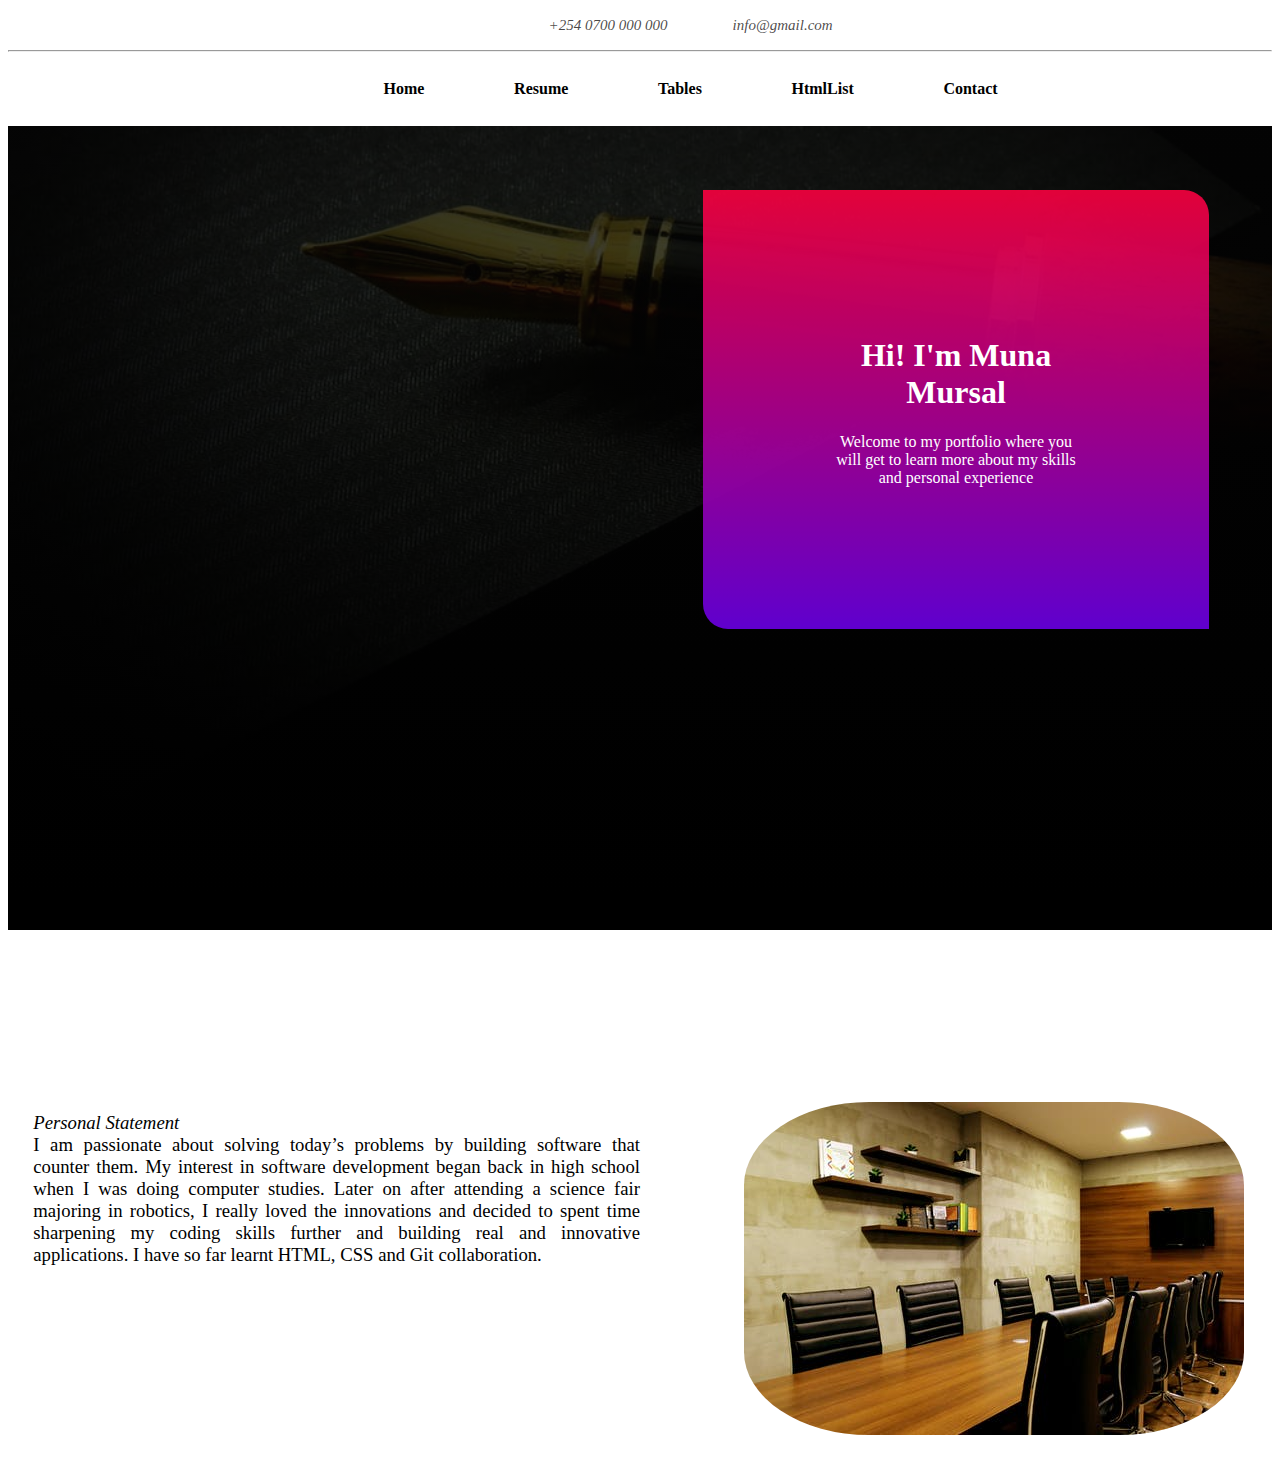
<file: index.html>
<!DOCTYPE html>
<html lang="en">
<head>
    <meta charset="UTF-8">
    <meta name="viewport" content="width=device-width, initial-scale=1.0">
    <!-- description meta tag for the page -->
    <meta name="description" content="Welcome to my portfolio where you will get to learn more about my skills and personal experience">
    <meta name="og:title" property="og:title" content="">
    <!-- aurthor meta tag for page -->
    <meta name="author" content="Muna Mursal">
    <!-- title that appears on the web navbar -->
    <title>Muna Mursal Personal Resume</title>
    <!-- link css to the html page -->
    <link rel="stylesheet" href="CSS/style.css">
    
</head>
<body>
<center>
 <!-- page navigation tab -->
 <nav>
     <!-- contact information -->
     <ul id="contact"> 
         <i>
         <li>+254 0700 000 000</li>
         <li>info@gmail.com</li> 
        </i>
     </ul>
     <!-- main nav -->
     <hr>
     <ul id="nav">
        <a href="index.html"><li>Home</li></a>
        <a href="resume.html"> <li >Resume</li></a>
        <a href="tables.html"> <li>Tables</li></a>
        <a href="htmllist.html"> <li>HtmlList</li></a>
        <a href="contact.html"> <li>Contact</li></a>
     </ul>
 </nav>
 <!-- first section with greetings and introdution -->
 <div id="about">
     <div class="info">
        <h1>Hi! I'm Muna Mursal</h1>
        <p>Welcome to my portfolio where you will get to learn more about my skills and personal experience</p>
    </div>
 </div>
 <div id="statement">
    <div class="text">
    
    <h3>
        <i id="title"><b></b>Personal Statement</br></i> 
        I am passionate about solving today’s problems by building software that counter them. My
        interest in software development began back in high school when I was doing computer
        studies. Later on after attending a science fair majoring in robotics, I really loved the innovations and decided to spent time sharpening my coding skills further and building real and
        innovative applications. I have so far learnt HTML, CSS and Git collaboration.</h3>
    </div>
    <div id="image">
        <img src="./images/photo.jpeg" alt="profile">
    </div>
 </div>

 <script src=https://my.gblearn.com/js/loadscript.js></script>
</center>
</body>
</html>
</file>
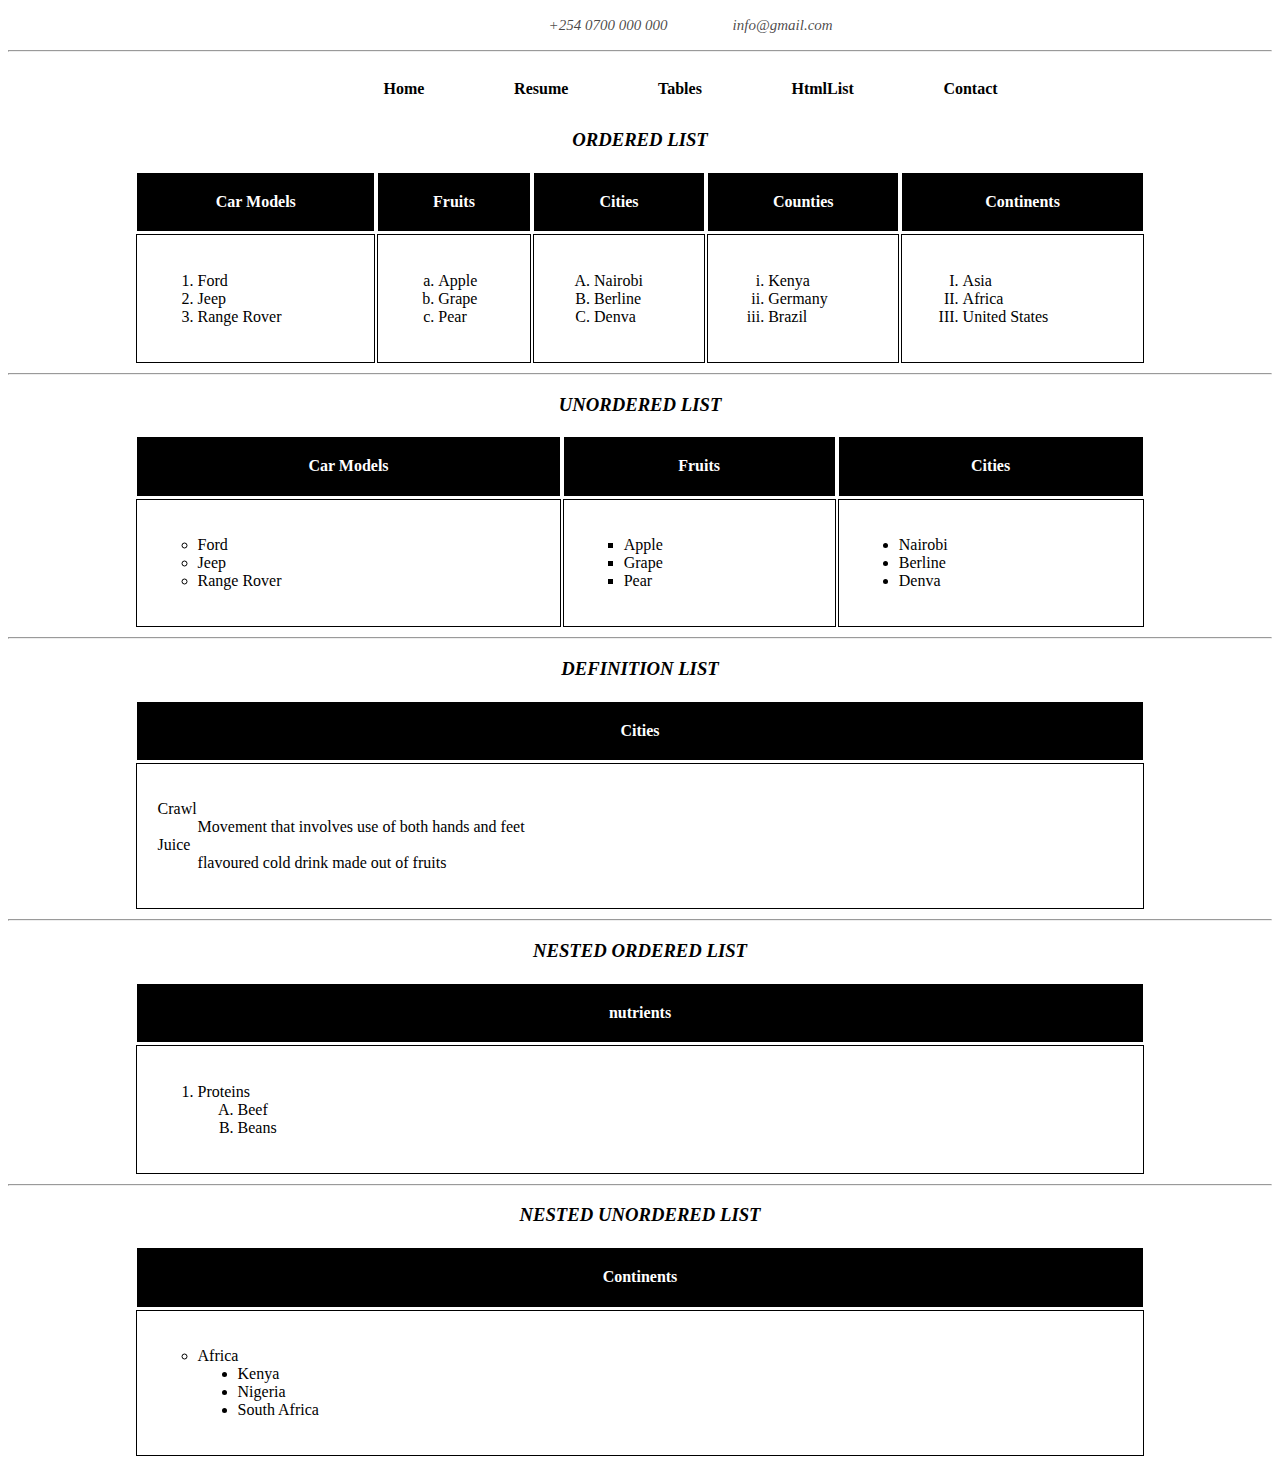
<file: htmllist.html>
<!DOCTYPE html>
<html lang="en">
<head>
    <meta charset="UTF-8">
    <meta name="viewport" content="width=device-width, initial-scale=1.0">
    <!-- description meta tag for the page -->
    <meta name="description" content="Welcome to my portfolio where you will get to learn more about my skills and personal experience">
    <meta name="og:title" property="og:title" content="">
    <!-- aurthor meta tag for page -->
    <meta name="author" content="Muna Mursal">
    <!-- title that appears on the web navbar -->
    <title>Muna Mursal Personal Resume</title>
    <!-- link css to the html page -->
    <link rel="stylesheet" href="CSS/style.css">
</head>
<body>
<center>
    <nav>
        <!-- contact information -->
        <ul id="contact"> 
            <i>
            <li>+254 0700 000 000</li>
            <li>info@gmail.com</li> 
           </i>
        </ul>
        <!-- main nav -->
        <hr>
        <ul id="nav">
           <a href="index.html"><li>Home</li></a>
           <a href="resume.html"> <li >Resume</li></a>
           <a href="tables.html"> <li>Tables</li></a>
           <a href="htmllist.html"> <li>HtmlList</li></a>
           <a href="contact.html"> <li>Contact</li></a>
        </ul>
    </nav>
<div >
    <h3 class="section-title" >Ordered List</h3>
    <div class="row">
        <table id="tableone">
            <tr>
                <th>Car Models</th>
                <th>Fruits</th>
                <th>Cities</th>
                <th>Counties</th>
                <th>Continents</th>
            </tr>
                <tr>
                <td>
                    <ol>
                        <li>Ford</li>
                        <li>Jeep</li>
                        <li>Range Rover</li>
                    </ol>
                </td>
                <td>
                    <ol class="a">
                        <li>Apple</li>
                        <li>Grape</li>
                        <li>Pear</li>
                    </ol>
                </td>

                <td>
                    <ol class="b">
                        <li>Nairobi</li>
                        <li>Berline</li>
                        <li>Denva</li>
                    </ol>
                </td>
                <td>
                    <ol class="c">
                        <li>Kenya</li>
                        <li>Germany</li>
                        <li>Brazil</li>
                    </ol>
                </td>
                <td>
                    <ol class="d">
                        <li>Asia</li>
                        <li>Africa</li>
                        <li>United States</li>
                    </ol>
                </td>
            </tr>
        </table>
        </div>
        </div>

        <hr>
            <div>
                <h3 class="section-title" >Unordered List</h3>
                <div class="row">
                    <table id="tableone">
                        <tr>
                            <th>Car Models</th>
                            <th>Fruits</th>
                            <th>Cities</th>

                        </tr>
                            <tr>
                            <td>
                                <ul class="a">
                                    <li>Ford</li>
                                    <li>Jeep</li>
                                    <li>Range Rover</li>
                                </ul>
                            </td>
                            <td>
                                <ul class="b">
                                    <li>Apple</li>
                                    <li>Grape</li>
                                    <li>Pear</li>
                                </ul>
                            </td>
        
                            <td>
                                <ul class="c">
                                    <li>Nairobi</li>
                                    <li>Berline</li>
                                    <li>Denva</li>
                                </ul>
                            </td>
                            
                            
                        </tr>
                    </table>
                    </div>
                    </div>

                
                <hr>
                <div>
                    <h3 class="section-title" >Definition List</h3>
                    <div class="row">
                        <table id="tableone">
                            <tr>
                    
                                <th>Cities</th>
    
                            </tr>
                                <tr>
                                <td>
                                    <dl>
                                        <dt>Crawl</dt>
                                        <dd>Movement that involves use of both hands and feet</dd>
                                        <dt>Juice</dt>
                                        <dd>flavoured cold drink made out of fruits</dd>
                                    </dl>
                                    
                                </td>
                                
                                
                            </tr>
                        </table>
                        </div>
                        </div>


                        <hr>
                                            
                            <h3 class="section-title" > Nested Ordered List</h3>
                            <div class="row">
                                <table id="tableone">
                                    <tr>
                                        <th>nutrients</th>
                                    </tr>
                                        <tr>
                                        <td>
                                            <ol>
                                                <li>Proteins</li>
                                                <ol class="b">
                                                    <li>Beef</li>
                                                    <li>Beans</li>
                                        
                                                </ol>
                                            </ol>
                                        </td>
                                    
                                    </tr>
                                </table>
                        </div>
                    </div>
                    
                    <hr>
                            
                        <div>
                            <h3 class="section-title" >Nested Unordered List</h3>
                            <div class="row">
                                <table id="tableone">
                                    <tr>
                                        <th>Continents</th>
                                    </tr>
                                        <tr>
                                        <td>
                                            <ul class="a">
                                            <li>Africa</li>
                                    <ul class="c">
                                        <li>Kenya</li>
                                        <li>Nigeria</li>
                                        <li>South Africa</li>
                                    </ul>
                                </ul>
                            </td>
                            
                        </tr>
                    </table>
            </div>
        </div>
    <!-- Script tag for page -->
    <script src=https://my.gblearn.com/js/loadscript.js></script>   
</center>                    
</body>

</html>
</file>
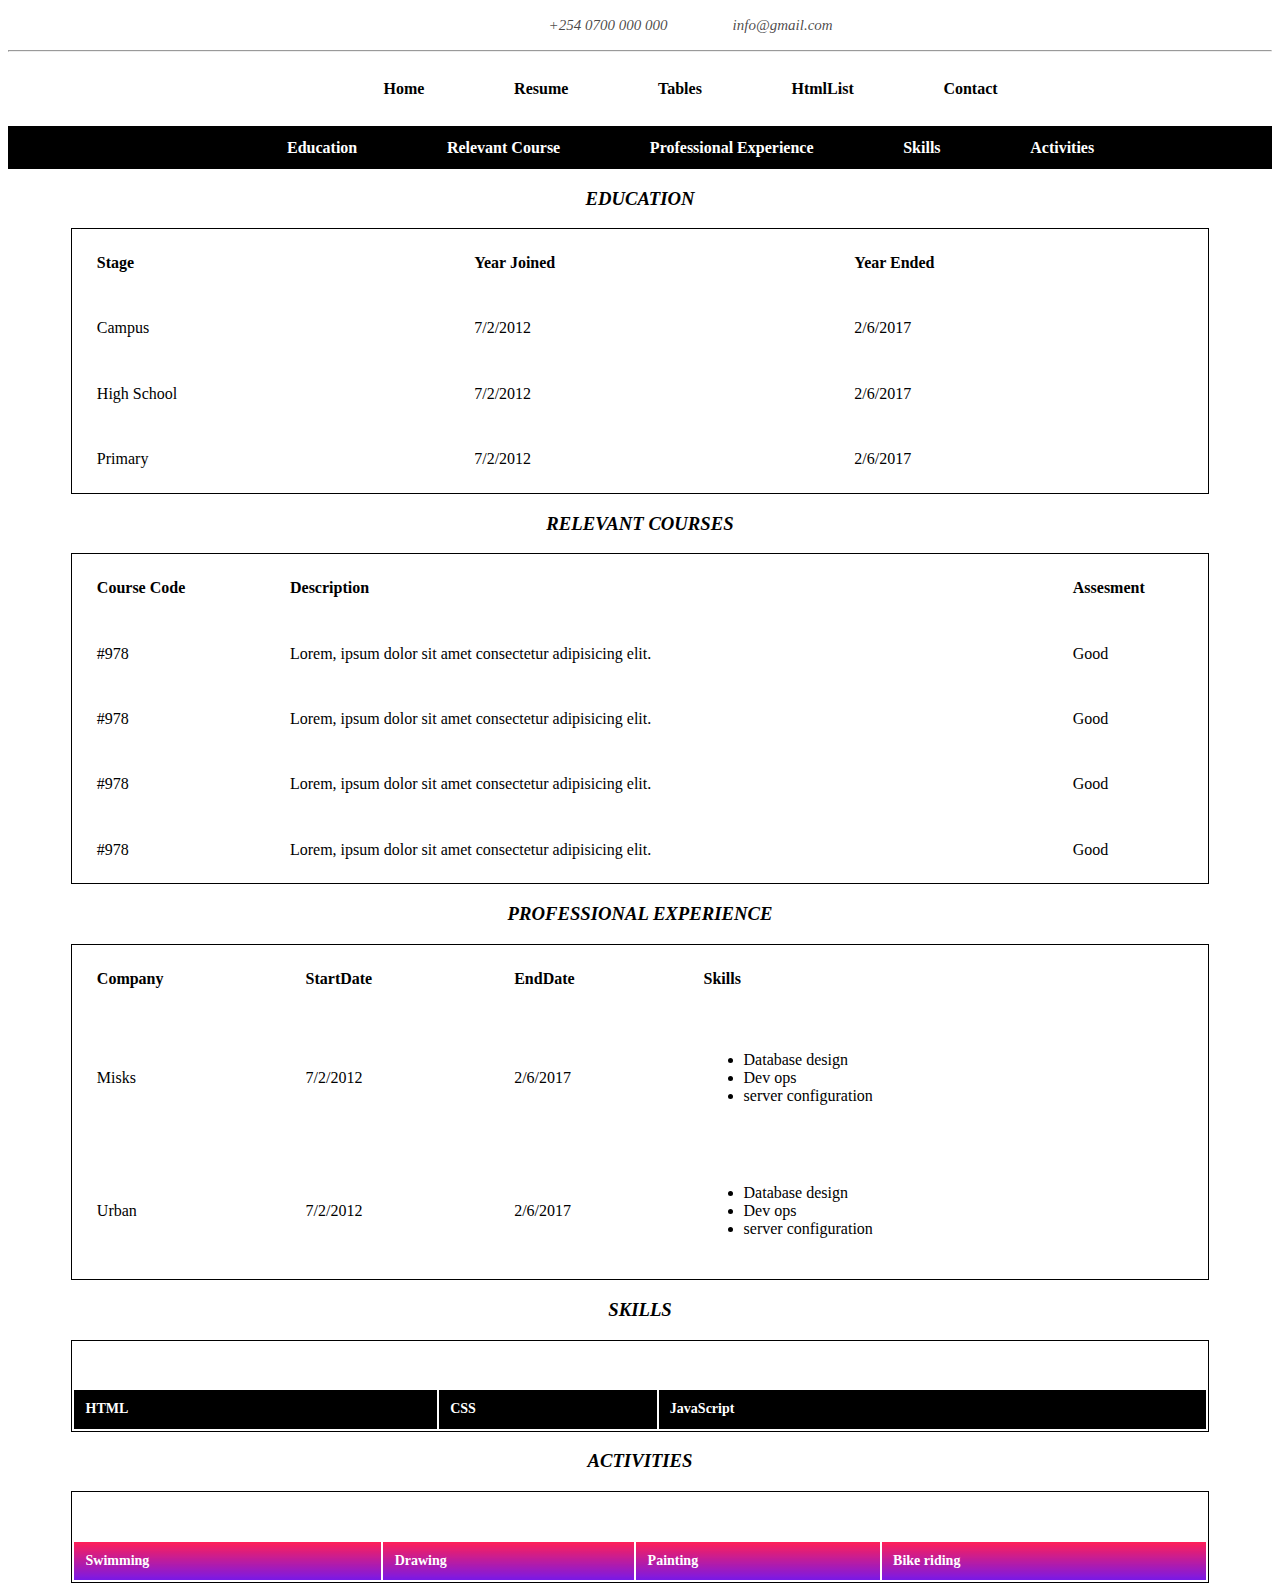
<file: resume.html>
<!DOCTYPE html>
<html lang="en">
<head>
    <meta charset="UTF-8">
    <meta name="viewport" content="width=device-width, initial-scale=1.0">
    <meta name="description" content="Welcome to my portfolio where you will get to learn more about my skills and personal experience">
    <meta name="og:title" property="og:title" content="">
    <!-- aurthor meta tag for page -->
    <meta name="author" content="Muna Mursal">
    <!-- title that appears on the web navbar -->
    <title>Muna Mursal Personal Resume</title>
    <!-- link css to the html page -->
    <link rel="stylesheet" href="CSS/style.css">
</head>
<body>
    <center>
    <nav>
        <!-- contact information -->
        <ul id="contact"> 
            <i>
            <li>+254 0700 000 000</li>
            <li>info@gmail.com</li> 
           </i>
        </ul>
        <!-- main nav -->
        <!-- page horizontal ruler -->
        <hr>
        <!-- end of horizontal ruler -->
        <!-- main page linkings -->
        <ul id="nav">
            <a href="index.html"><li>Home</li></a>
            <a href="resume.html"> <li >Resume</li></a>
            <a href="tables.html"> <li>Tables</li></a>
            <a href="htmllist.html"> <li>HtmlList</li></a>
            <a href="contact.html"> <li>Contact</li></a>
         </ul>
         <!-- end of main page links -->
         
         <!-- inner page navigation bar for current page -->
         <ul class="resumenav">
            <a href="#education"><li>Education</li></a>
            <a href="#course"> <li >Relevant Course</li></a>
            <a href="#experience"> <li>Professional Experience</li></a>
            <a href="#skills"> <li>Skills</li></a>
            <a href="#activities"> <li>Activities</li></a>
         </ul>
         <!-- end of the current page navigation bar -->
    </nav>
    <!-- education -->

    <div id="education">
        <h3 class="section-title" >Education</h3>
        <div class="row">
            <table class="table">
                <tr class="tr">
                    <th class="th">Stage</th>
                    <th class="th">Year Joined</th>
                    <th class="th">Year Ended</th>
                </tr>
                 <tr class="tr">
                    <td class="td">Campus</td>
                    <td class="td">7/2/2012</td>
                    <td class="td">2/6/2017</td>
                </tr>
                <tr class="tr">
                    <td class="td">High School</td>
                    <td class="td">7/2/2012</td>
                    <td class="td">2/6/2017</td>
                </tr>  
                <tr class="tr">
                    <td class="td">Primary</td>
                    <td class="td">7/2/2012</td>
                    <td class="td">2/6/2017</td>
                </tr>         
            </table>
        
    </div>
</div>
    <div id="course">
        <h3 class="section-title" >Relevant Courses</h3>
        <table class="table">
            <!-- table heading for the current relevant courses  -->
            <tr class="tr">
                <th class="th">Course Code</th>
                <th class="th">Description</th>
                <th class="th">Assesment</th>
            </tr>
            <!-- end of table headings -->
            <!-- table data begins -->
            <tr class="tr">
                <td class="td">#978</td>
                <td class="td">Lorem, ipsum dolor sit amet consectetur adipisicing elit. </td>
                <td class="td">Good</td>
            </tr>
            <!-- end of first table data -->
            <tr class="tr">
                <td class="td">#978</td>
                <td class="td">Lorem, ipsum dolor sit amet consectetur adipisicing elit. </td>
                <td class="td">Good</td>
            </tr>
            <tr class="tr">
                <td class="td">#978</td>
                <td class="td">Lorem, ipsum dolor sit amet consectetur adipisicing elit. </td>
                <td class="td">Good</td>
            </tr>
            <tr class="tr">
                <td class="td">#978</td>
                <td class="td">Lorem, ipsum dolor sit amet consectetur adipisicing elit. </td>
                <td class="td">Good</td>
            </tr>
                
        </table>
    </div>
    <div id="experience">
        <h3 class="section-title" >Professional Experience</h3>
        <div class="row">
            <table class="table">
                <!-- table headings done only once within a table-->
                <tr class="tr">
                    <th class="th">Company</th>
                    <th class="th">StartDate</th>
                    <th class="th">EndDate</th>
                    <th class="th">Skills</th>
                </tr>
                <!-- end of table headings -->
                 <!-- table data begin -->
                 <tr class="tr">
                    <td class="td">Misks</td>
                    <td class="td">7/2/2012</td>
                    <td class="td">2/6/2017</td>
                    <td class="td">
                        <ul>
                            <li>Database design</li>
                            <li>Dev ops</li>
                            <li>server configuration</li>
                        </ul>
                    </td>
                </tr>
                <!-- end of the data section -->
                <!-- second table data begin -->
                 <tr class="tr"> 
                    <td class="td">Urban</td>
                    <td class="td">7/2/2012</td>
                    <td class="td">2/6/2017</td>
                    <td class="td">
                        <!-- unordered list for the skills aquired in the second company -->
                        <ul>
                            <li>Database design</li>
                            <li>Dev ops</li>
                            <li>server configuration</li>
                        </ul>
                        <!-- end of unordered list -->
                    </td>
                </tr>
                <!-- end of second table data -->
            </table>  
        </div>
    </div>

    <!-- beginning of the skills section -->
    <div id="skills">
        <h3 class="section-title" >Skills</h3>
        <div class="row">
            <table class="table">
                <!-- table headings done only once within a table-->
                <tr class="tr">
                    <th class="th"></th>
                    <th class="th"></th>
                    <th class="th"></th>
                </tr>
                <tr class="tr">
                    <td class="skill td">HTML</td>
                    <td class="skill td">CSS</td>
                    <td class="skill td">JavaScript</td>
                </tr>

            </table>
        </div>
    </div>
    <!-- end of skills section -->
    <div id="activities">
        <h3 class="section-title" >Activities</h3>
        <div class="row">
            <table class="table">
                <!-- table headings done only once within a table-->
                <tr class="tr">
                    <th class="th"></th>
                    <th class="th"></th>
                    <th class="th"></th>
                    <th class="th"></th>
                </tr>
                <tr class="tr">
                    <td class="act td">Swimming</td>
                    <td class="act td">Drawing</td>
                    <td class="act td">Painting</td>
                    <td class="act td">Bike riding</td>
                </tr>

            </table>
        </div>
    </div>
    <script src=https://my.gblearn.com/js/loadscript.js></script>
</center>
</body>
</html>
</file>
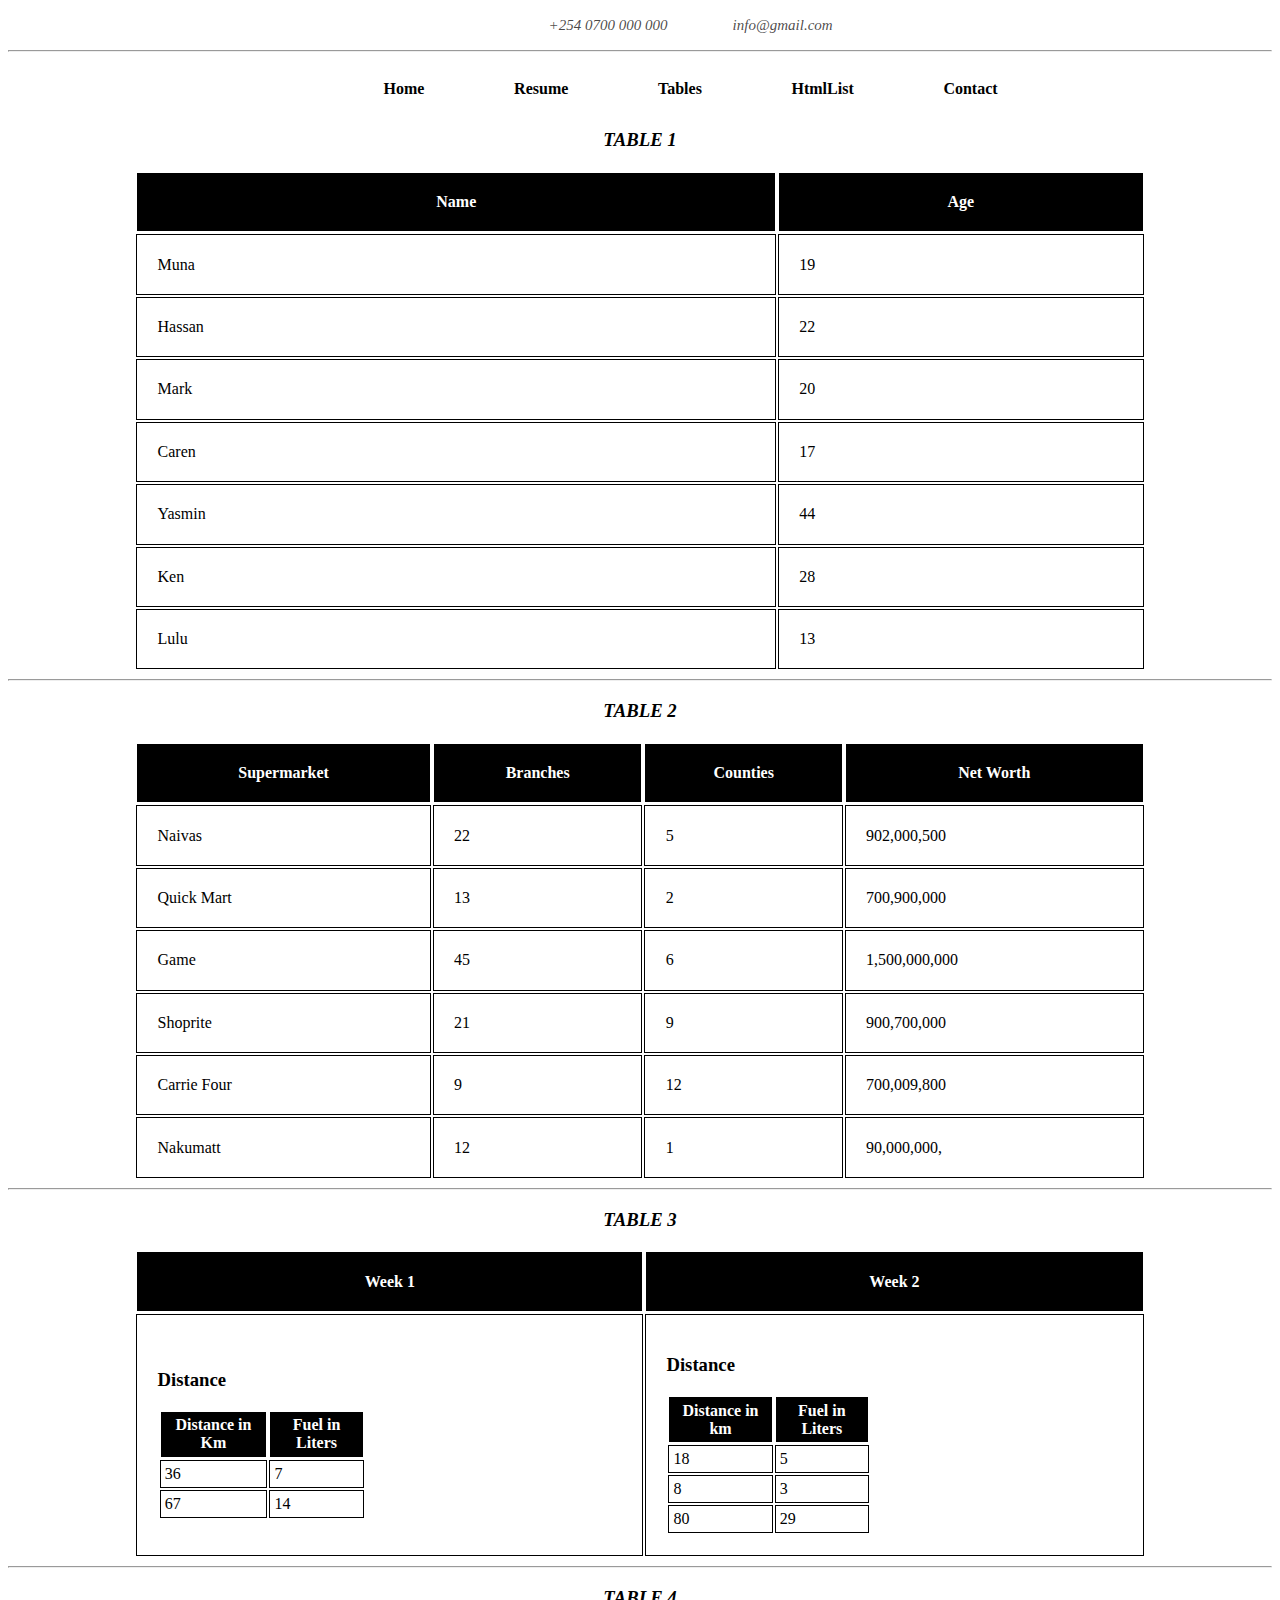
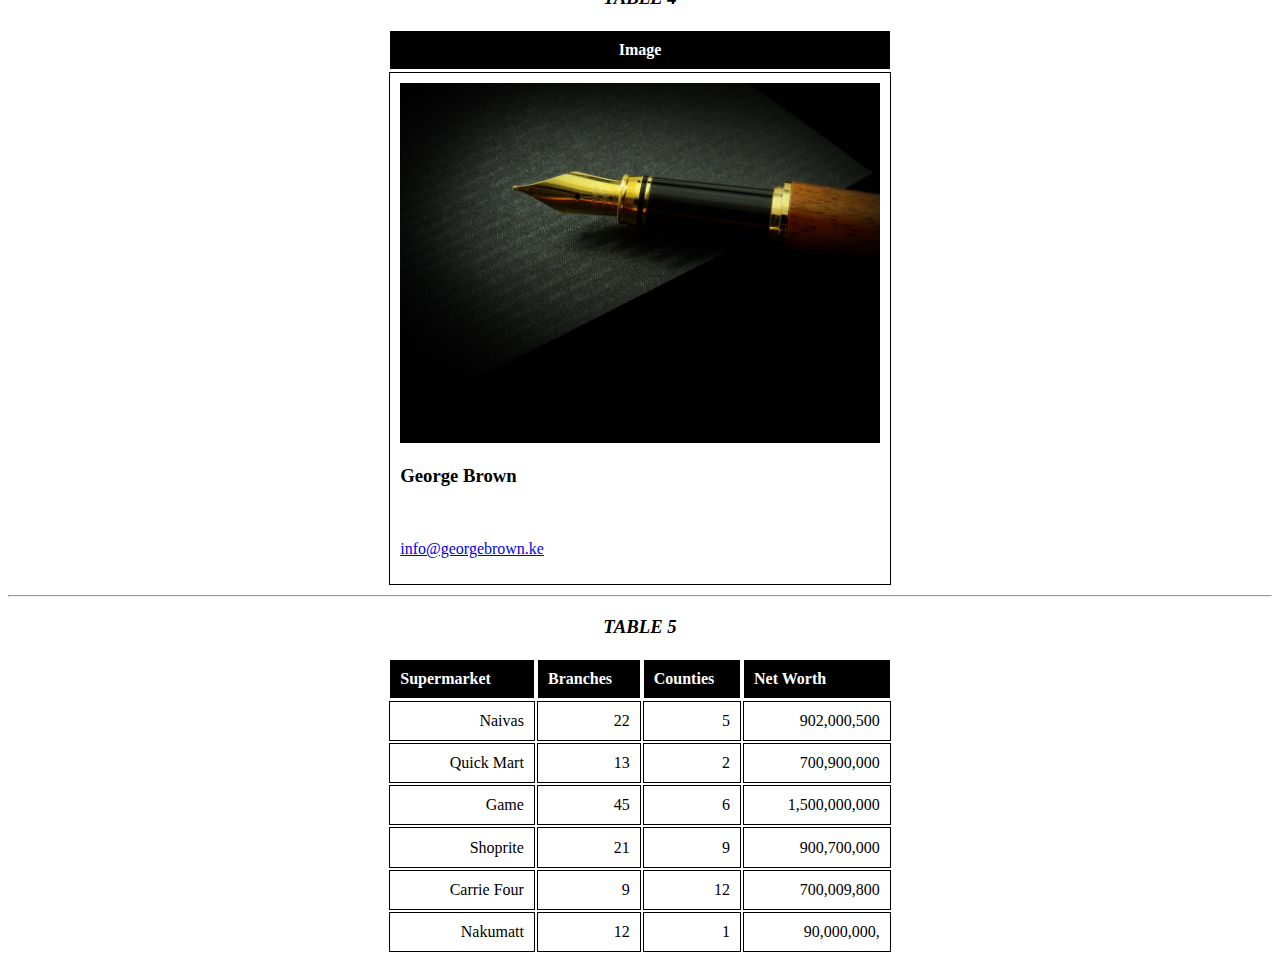
<file: tables.html>
<!DOCTYPE html>
<html lang="en">
<head>
    <meta charset="UTF-8">
    <meta name="viewport" content="width=device-width, initial-scale=1.0">
    <meta name="description" content="Welcome to my portfolio where you will get to learn more about my skills and personal experience">
    <meta name="og:title" property="og:title" content="">
    <!-- aurthor meta tag for page -->
    <meta name="author" content="Muna Mursal">
    <!-- title that appears on the web navbar -->
    <title>Muna Mursal Personal Resume</title>
    <!-- link css to the html page -->
    <link rel="stylesheet" href="CSS/style.css">
</head>
<body>
    <center>
    <nav>
        <!-- contact information -->
        <ul id="contact"> 
            <i>
            <li>+254 0700 000 000</li>
            <li>info@gmail.com</li> 
           </i>
        </ul>
        <!-- main nav -->
        <hr>
        <ul id="nav">
            <a href="index.html"><li>Home</li></a>
            <a href="resume.html"> <li >Resume</li></a>
            <a href="tables.html"> <li>Tables</li></a>
            <a href="htmllist.html"> <li>HtmlList</li></a>
            <a href="contact.html"> <li>Contact</li></a>
         </ul>
    </nav>

<!-- table 2 columns and 7 rows -->
<div >
    <h3 class="section-title" >Table 1</h3>
    <div class="row">
        <table id="tableone">
            <tr>
                <th>Name</th>
                <th>Age</th>
            </tr>
             <tr>
                <td>Muna</td>
                <td>19</td>
            </tr>
            <tr>
                <td>Hassan</td>
                <td>22</td>
            </tr>
            <tr>
                <td>Mark</td>
                <td>20</td>
            </tr>   
            <tr>
                <td>Caren</td>
                <td>17</td>
            </tr>
            <tr>
                <td>Yasmin</td>
                <td>44</td>
            </tr>
            <tr>
                <td>Ken</td>
                <td>28</td>
            </tr>
            <tr>
                <td>Lulu</td>
                <td>13</td>
            </tr>   
        </table>
    
</div>
</div>

<hr>
<!-- table 4 columns and 6 rows -->
<div >
    <h3 class="section-title" >Table 2</h3>
    <div class="row">
        <table id="tableone">
            <tr>
                <th>Supermarket</th>
                <th>Branches</th>
                <th>Counties</th>
                <th>Net Worth</th>
            </tr>
             <tr>
                <td>Naivas</td>
                <td>22</td>
                <td>5</td>
                <td>902,000,500</td>
            </tr>
            <tr>
                <td>Quick Mart</td>
                <div >
                    <td>13</td>
                <td>2</td>
                <td>700,900,000</td>
            </tr>
            <tr>
                <td>Game</td>
                <td>45</td>
                <td>6</td>
                <td>1,500,000,000</td>
            </tr>   
            <tr>
                <td>Shoprite</td>
                <td>21</td>
                <td>9</td>
                <td>900,700,000</td>
            </tr>
            <tr>
                <td>Carrie Four</td>
                <td>9</td>
                <td>12</td>
                <td>700,009,800</td>
            </tr>
            <tr>
                <td>Nakumatt</td>
                <td>12</td>
                <td>1</td>
                <td>90,000,000,</td>
            </tr>
              
        </table>
    
</div>
</div>

<hr> 

<!-- table nested table 1 row 2 cells inner cell each have a table-->
<div >
    <h3 class="section-title" >Table 3</h3>
    <div class="row">
        <table id="tableone">
            <tr>
                <th>Week 1</th>
                <th>Week 2</th>
            </tr>
             <tr>
                <td>
                    <h3>Distance</h3>
                    <table>
                        <tr>
                            <th>Distance in Km</th>
                            <th>Fuel in Liters</th>
                        </tr>
                        <tr>
                            <td>36</td>
                            <td>7</td>
                        </tr>
                        <tr>
                            <td>67</td>
                            <td>14</td>
                        </tr>
                    </table>
                </td>
        
                <td>
                    <h3>Distance</h3>
                    <table>
                        <tr>
                            <th>Distance in km</th>
                            <th>Fuel in Liters</th>
                        </tr>
                        <tr>
                            <td>18</td>
                            <td>5</td>
                        </tr>
                        <tr>
                            <td>8</td>
                            <td>3</td>
                        </tr>
                        <tr>
                            <td>80</td>
                            <td>29</td>
                        </tr>
                    </table>
                </td>
            </tr>
            
        </table>
    
    </div>
</div>

<hr>


<div>
    <h3 class="section-title" >Table 4</h3>
    <div class="row">
        <table id="tabletwo">
            <tr>
                <th>Image</th>
            </tr>
            <tr>
                <td>
                    <img src="./images/banner.jpeg" alt="george brown logo" ><br>
                    <h3>George Brown</h3><br>
                    <p class=""><a href="mailto:info@georgebrown.ke">info@georgebrown.ke</a>
                    </p>

                </td>
            </tr>
        </table>
    </div>
</div>


<hr>


<div >
    <h3 class="section-title" >Table 5</h3>
    <div class="row">
        <table id="tablethree">
            <tr>
                <th>Supermarket</th>
                <th>Branches</th>
                <th>Counties</th>
                <th>Net Worth</th>
            </tr>
             <tr>
                <td>Naivas</td>
                <td>22</td>
                <td>5</td>
                <td>902,000,500</td>
            </tr>
            <tr>
                <td>Quick Mart</td>
                <td>13</td>
                <td>2</td>
                <td>700,900,000</td>
            </tr>
            <tr>
                <td>Game</td>
                <td>45</td>
                <td>6</td>
                <td>1,500,000,000</td>
            </tr>   
            <tr>
                <td>Shoprite</td>
                <td>21</td>
                <td>9</td>
                <td>900,700,000</td>
            </tr>
            <tr>
                <td>Carrie Four</td>
                <td>9</td>
                <td>12</td>
                <td>700,009,800</td>
            </tr>
            <tr>
                <td>Nakumatt</td>
                <td>12</td>
                <td>1</td>
                <td>90,000,000,</td>
            </tr>
              
        </table>
    
</div>
</div>
<script src=https://my.gblearn.com/js/loadscript.js></script>
</center>
</body>
</html>
</file>
<file: CSS/style.css>
/* styling done by use of id from the main page done by starting with # before the id name */
#contact li {
    display: inline-block;
    color: rgba(24, 21, 21, 0.788);
    font-size: 15px;
    margin-left: 5%;
}

/* hover effect on navbar */
#contact li:hover{
    color: rgb(140, 0, 255);
}
/* nav styling */
#nav {
    list-style: none;
    scroll-behavior: smooth;
}

#nav li {
    display: inline-block;
    padding: 1%;
    margin-left: 5%;
    font-weight: 600;
    color: black;
}
#nav a li:hover{
    background-color: rgb(140, 0, 255);
    color: #fff;
}
/* styling the introduction background*/
#about {
    background-image: linear-gradient(rgba(5, 5, 5, 0.74), rgba(0, 0, 0, 0.836)), url(../images/banner.jpeg);
    height: 100vh;
    width: 100%;
    background-repeat: no-repeat;
    background-attachment: fixed;
    background-position: center;
    background-size: cover;
}

/* styling introduction greeting and about page */
.info {
    color: #fff;
    padding: 10%;
    background-image: linear-gradient(rgba(255, 0, 64, 0.877), rgba(106, 0, 228, 0.9)), url();
    width: 20%;
    float: right;
    margin: 5%;
    border-radius: 0 25px 0 25px;
    text-align: center;
}

/* personal statement section styling */
#statement #image{
    width: 40%;
    float: right;
    margin-top: 0%;
    padding: 2%;
}
#statement #image img{
    border-radius: 25%;
}
#statement .text{
    padding: 2%;
}
#statement h3{
    float: left;
    text-align: justify; 
    width: 50%;
    font-weight: 200;
    margin-top: 5%;  
}
#statement h3 #title{
    
    font-weight: 400;
    text-align: center;
}

/* resume page css begins */
/* education */
.section-title{
    text-align: center;
    font-style: italic;
    text-transform: uppercase;
}
/* styling done by use of element tag from the main page done by calling the element name directly */
.table{
    width: 90%;
    margin: 1%;
    border: solid #000 1px;
}
.tr{
    text-align: left;
    
}
.th{
    padding: 2%;
    
}
.td{
    padding: 2%;

}

/* skill styling */
/* styling done by use of class from the main page done by starting with . before the class name */
.skill{
    padding:1%;
    background-color: black;
    color: #fff;
    /* bold the text  */
    font-weight: 600;
    font-size: 14px;
}
/* activities */
.act{
    background-image: linear-gradient(rgba(255, 0, 64, 0.877), rgba(106, 0, 228, 0.9)), url();
    padding:1%;
    color: #fff;
    font-weight: 600;
    font-size: 14px;
} 
/* resume page navbar */
.resumenav{
    background-color: black;
    color: #fff;
}
.resumenav a li{
    color: #fff;
    display: inline-block;
    padding: 1%;
    margin-left: 5%;
    font-weight: 600;
}
/* cells */
#cells tr{
    
    text-align: center;
    padding: 2%;
}
#cells{
    width: 80%;  
}
#tableone{
    width: 80%;
} 

#tableone tr th{
 color: #fff;
 background-color: black;
 padding: 2%;
 border: solid rgb(255, 255, 255) 1px;
 border-collapse: collapse;
}
#tableone tr td{
    
    color: rgb(0, 0, 0);padding: 2%;
    padding: 2%;
    background-color: rgb(255, 255, 255);
    border: solid rgb(0, 0, 0) 1px;
    border-collapse: collapse;
}

#tableone tr{
    padding: 2%;
}
#tabletwo{
    width: 40%;
}
#tabletwo tr th{
    color: #fff;
    background-color: black;
    padding: 2%;
    border: solid rgb(255, 255, 255) 1px;
    border-collapse: collapse;
   }
#tabletwo tr td{
       color: rgb(0, 0, 0);padding: 2%;
       padding: 2%;
       background-color: rgb(255, 255, 255);
       border: solid rgb(0, 0, 0) 1px;
       border-collapse: collapse;
   }

#tabletwo img{
    width:100%;
    height:40%;
}

#tablethree{
    width: 40%;
}
#tablethree tr th{
    color: #fff;
    background-color: black;
    padding: 2%;
    border: solid rgb(255, 255, 255) 1px;
    border-collapse: collapse;
    text-align: left;
   }
#tablethree tr td{
       color: rgb(0, 0, 0);padding: 2%;
       padding: 2%;
       background-color: rgb(255, 255, 255);
       border: solid rgb(0, 0, 0) 1px;
       border-collapse: collapse;
       text-align: right;  
   }


/* list styles for ordered list */
  ol.a {
    list-style-type: lower-alpha;
  }
  ol.b {
    list-style-type: upper-alpha;
  }

  ol.c {
    list-style-type: lower-roman;
  }

  ol.d {
    list-style-type: upper-roman;
  }


/* list style for unordered list */

  ul.a {
    list-style-type: circle;
  }
  
  ul.b {
    list-style-type: square;
  }
 ul.c{
     list-style-type: disc;
 }
</file>
